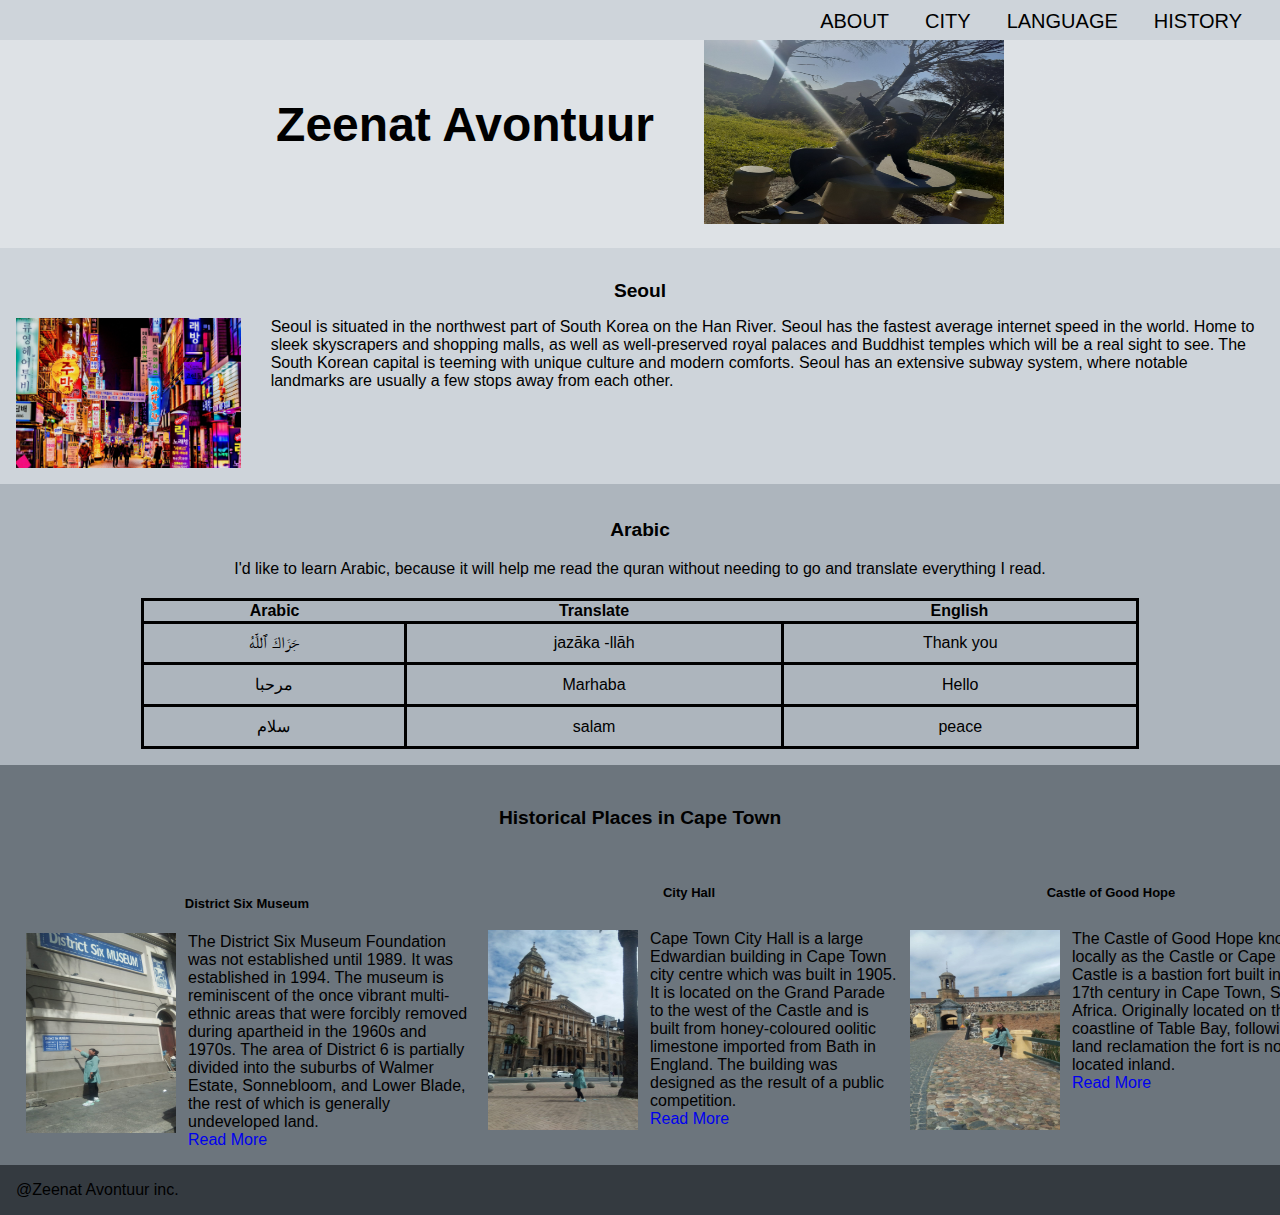
<file: index.html>
<!DOCTYPE html>
<html lang="en">

<head>
    <meta charset="UTF-8">
    <meta http-equiv="X-UA-Compatible" content="IE=edge">
    <meta name="viewport" content="width=device-width, initial-scale=1.0">
    <title>Zee Website</title>
    <link rel="stylesheet" href="styles.css">
</head>

<body>
    <div class="container">

        <div class="header">
            <nav>
            <ul class="menu">
                <li><a href="#about">About</a></li>
                <li><a href="#city">City</a></li>
                <li><a href="#language">Language</a></li>
                <li><a href="#Historic">History</a></li>
            </ul>
        </nav>
        </div>

        <div id="about" class="makespace">

        </div>
        <div class="head">
            <h1 class="myname">Zeenat Avontuur</h1>
            <img class="headimg" src="zee.jpg" alt="mountain">
        </div>

        <div id="city" class="makespace">

        </div>
        <div class="cityContent">
            <h2> Seoul </h2>
            <div class="flex1">
                <img class="image" src="seoul.jpg" alt="seoul">
                <div class="main clearfix">
                    Seoul is situated in the northwest part of South Korea on the Han River.
                    Seoul has the fastest average internet speed in the world.
                    Home to sleek skyscrapers and shopping malls, as well as well-preserved royal palaces and Buddhist
                    temples which will be a real sight to see.
                    The South Korean capital is teeming with unique culture and modern comforts.
                    Seoul has an extensive subway system, where notable landmarks are usually a few stops away from each
                    other.
                </div>
            </div>
        </div>

        <div id="language" class="language">
            <h3>Arabic</h3>
            <p>I'd like to learn Arabic, because it will help me read the quran without needing to go and translate
                everything I read.</p>
            <div class="table">
                <table>
                    <tr>
                        <th>Arabic</th>
                        <th> Translate </th>
                        <th> English </th>
                    </tr>
                    <tr>
                        <td> جَزَاكَ ٱللَّٰهُ </td>
                        <td> jazāka -llāh </td>
                        <td> Thank you </td>
                    </tr>
                    <tr>
                        <td> مرحبا </td>
                        <td> Marhaba </td>
                        <td> Hello </td>
                    </tr>
                    <tr>
                        <td> سلام </td>
                        <td> salam </td>
                        <td> peace </td>
                    </tr>
                </table>
            </div>
        </div>

        <div id="Historic" class="historic">
            <h4>Historical Places in Cape Town</h4>

            <div class="places historicContent">

                <div class="space place1">
                    <h5 class="place">District Six Museum</h5>
                    <div class="places flex2">
                        <img class="placeimg" src="District6.jpg" alt="district">
                        <div class="Wikipedia1">
                            The District Six Museum Foundation was not established until 1989.
                            It was established in 1994.
                            The museum is reminiscent of the once vibrant multi-ethnic areas that were forcibly removed
                            during apartheid in the 1960s and 1970s.
                            The area of ​​District 6 is partially divided into the suburbs of Walmer Estate, Sonnebloom,
                            and Lower Blade, the rest of which is generally undeveloped land.
                            <li><a href="https://en.wikipedia.org/wiki/District_Six_Museum">Read More</a></li>
                        </div>
                    </div>
                </div>

                <div class="place2">
                    <h6 class="place">City Hall</h6>
                    <div class="places flex3">
                        <img class="placeimg1" src="Cityhall.jpg" alt="cityhall">
                        <div class="Wikipedia2">
                            Cape Town City Hall is a large Edwardian building in Cape Town city centre which was built
                            in 1905.
                            It is located on the Grand Parade to the west of the Castle and is built from honey-coloured
                            oolitic limestone imported from Bath in England.
                            The building was designed as the result of a public competition.
                            <li><a href="https://en.wikipedia.org/wiki/Cape_Town_City_Hall">Read More</a></li>
                        </div>
                    </div>
                </div>

                <div class="place3">
                    <h6 class="place"> Castle of Good Hope</h6>
                    <div class="places flex2">
                        <img class="placeimg" src="Castle.jpg" alt="castle">
                        <div class="Wikipedia3">
                            The Castle of Good Hope known locally as the Castle or Cape Town Castle is a bastion fort
                            built in the 17th century in Cape Town, South Africa.
                            Originally located on the coastline of Table Bay, following land reclamation the fort is now
                            located inland.
                            <li><a href="https://en.wikipedia.org/wiki/Castle_of_Good_Hope">Read More</a></li>
                        </div>
                    </div>
                </div>
            </div>

        </div>

        <div class="footer">
            @Zeenat Avontuur inc.
        </div>

    </div>
</body>

</html>
</file>
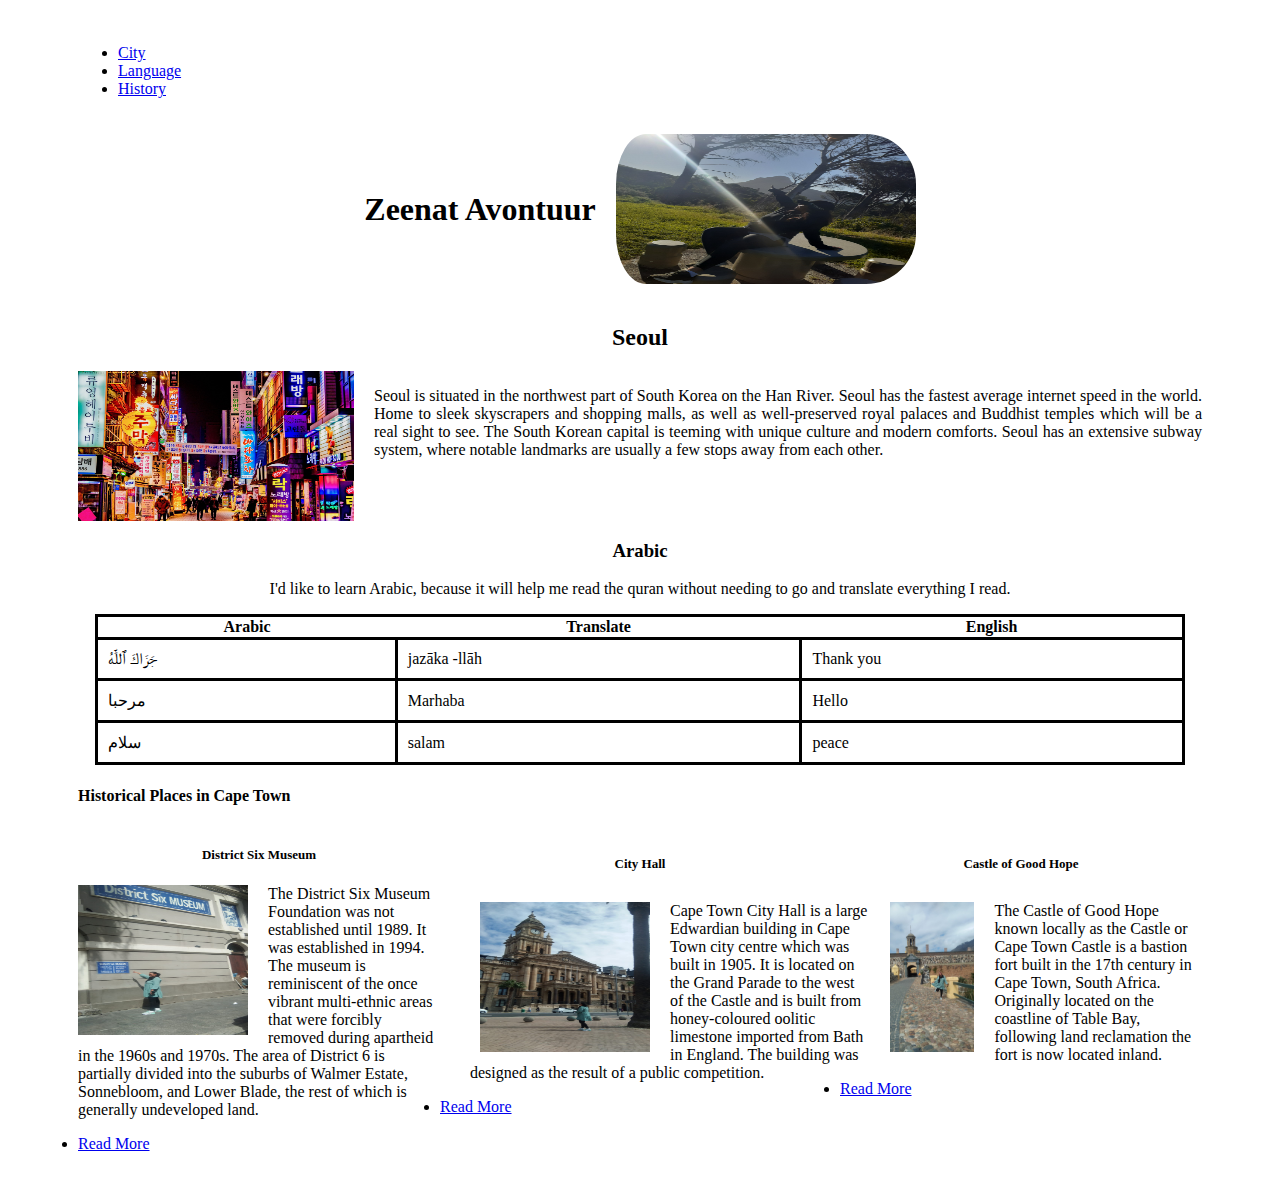
<file: Zeenat_grid.html>
<!DOCTYPE html>
<!-- saved from url=(0061)file:///home/zeenat/projects/simple_grid/my-webpage-grid.html -->
<html lang="en"><head><meta http-equiv="Content-Type" content="text/html; charset=UTF-8">
    
    <meta http-equiv="X-UA-Compatible" content="IE=edge">
    <meta name="viewport" content="width=device-width, initial-scale=1.0">
    <title>Zeenat_grid</title>
    <link rel="stylesheet" href="./Zeenat_grid_files/my-styles.css">
</head>

<body>

    <div class="container">

        <div class="row-1 header">
            <ul class="menu">
                <li><a href="file:///home/zeenat/projects/simple_grid/my-webpage-grid.html#city">City</a></li>
                <li><a href="file:///home/zeenat/projects/simple_grid/my-webpage-grid.html#language">Language</a></li>
                <li><a href="file:///home/zeenat/projects/simple_grid/my-webpage-grid.html#Historic">History</a></li>
            </ul>
        </div>

        <div class="row-2">
            <div class="col-12 head">
                <h1 class="myname">Zeenat Avontuur</h1>
                <img class="headimg" src="./Zeenat_grid_files/zee.jpg" alt="mountain">
            </div>

        </div>

        <div id="city" class="row-3 city1">
            <h2 class="heading1"> Seoul </h2>
            <div class="col-12 city">
                <img class="image" src="./Zeenat_grid_files/seoul.jpg" alt="seoul">
                <p>Seoul is situated in the northwest part of South Korea on the Han River.
                    Seoul has the fastest average internet speed in the world.
                    Home to sleek skyscrapers and shopping malls, as well as well-preserved royal palaces and Buddhist
                    temples which will be a real sight to see.
                    The South Korean capital is teeming with unique culture and modern comforts.
                    Seoul has an extensive subway system, where notable landmarks are usually a few stops away from each
                    other.</p>
            </div>
        </div>

        <div id="language" class="row-4">
            <div class="col-12 language">
                <h3 class="heading2">Arabic</h3>
                <p>I'd like to learn Arabic, because it will help me read the quran without needing to go and translate
                    everything I read.</p>
                <div class="table">
                    <table>
                        <tbody><tr>
                            <th>Arabic</th>
                            <th> Translate </th>
                            <th> English </th>
                        </tr>
                        <tr>
                            <td> جَزَاكَ ٱللَّٰهُ </td>
                            <td> jazāka -llāh </td>
                            <td> Thank you </td>
                        </tr>
                        <tr>
                            <td> مرحبا </td>
                            <td> Marhaba </td>
                            <td> Hello </td>
                        </tr>
                        <tr>
                            <td> سلام </td>
                            <td> salam </td>
                            <td> peace </td>
                        </tr>
                    </tbody></table>
                </div>
            </div>

        </div>

        <div id="historic" class="row-5">
            <div class="col-12">
                <h4>Historical Places in Cape Town</h4>

                <div class="places historicContent">

                    <div class=" place col-4">
                        <h5>District Six Museum</h5>
                        <img class="placeimg" src="./Zeenat_grid_files/District6.jpg" alt="district">
                        <p> The District Six Museum Foundation was not established until 1989.
                            It was established in 1994.
                            The museum is reminiscent of the once vibrant multi-ethnic areas that were forcibly removed
                            during apartheid in the 1960s and 1970s.
                            The area of ​​District 6 is partially divided into the suburbs of Walmer Estate, Sonnebloom,
                            and Lower Blade, the rest of which is generally undeveloped land.</p>
                        <li><a href="https://en.wikipedia.org/wiki/District_Six_Museum">Read More</a></li>
                    </div>

                    <div class="col-4 place1">
                        <h6>City Hall</h6>
                        <img class="placeimg1" src="./Zeenat_grid_files/Cityhall.jpg" alt="cityhall">
                        <p>Cape Town City Hall is a large Edwardian building in Cape Town city centre which was built
                            in 1905.
                            It is located on the Grand Parade to the west of the Castle and is built from honey-coloured
                            oolitic limestone imported from Bath in England.
                            The building was designed as the result of a public competition.</p>
                        <li><a href="https://en.wikipedia.org/wiki/Cape_Town_City_Hall">Read More</a></li>
                    </div>

                    <div class="place2 col-4">
                        <h6> Castle of Good Hope</h6>
                        <img class="placeimg" src="./Zeenat_grid_files/Castle.jpg" alt="castle">
                        <p> The Castle of Good Hope known locally as the Castle or Cape Town Castle is a bastion fort
                            built in the 17th century in Cape Town, South Africa.
                            Originally located on the coastline of Table Bay, following land reclamation the fort is now
                            located inland.
                            </p><li><a href="https://en.wikipedia.org/wiki/Castle_of_Good_Hope">Read More</a></li>

                        <p></p>
                    </div>

                </div>

            </div>
        </div>

    </div>


</body></html>
</file>
<file: styles.css>
body {
     font-family: arial;
     margin: 0px;
}


 /* .header{
  background-color: #CED4DA;
  padding: 10px;
  position: fixed;
}

.menu li {
    list-style-type: none;
    width: 485px ;
} */

* {
/* padding: 0;
margin: 0; */
text-decoration: none;
list-style: none;
box-sizing: border-box;
}

nav{
    background: #CED4DA;
    height: 40px;
    width: 100%;
    position: fixed;
}

nav ul{
    float: right;
    margin-right: 20px;
    justify-content: center;
}

nav ul li{
    display: inline-block;
    line-height: 10px;
    margin: 0 5px;
}

nav ul li a{
color: black;
font-size: 20px;
text-transform: uppercase;
padding: 7px 13px;
border-radius: 30px;
}

a.active, a:hover{
    background: azure;
    transition: .10s;
}

.head {
    background-color: #DEE2E6;
    padding: 1em;
    display: flex;
    justify-content: center;
    align-items: center;
    font-size: x-large;
}

.myname{
    margin-right: 50px;
    font-family: 'Trebuchet MS', 'Lucida Sans Unicode', 'Lucida Grande', 'Lucida Sans', Arial, sans-serif;
}

.headimg {
    width: 300px;
    height: 200px;
}

.cityContent {
    padding: 1em;
    background-color: #CED4DA;
}

h2, h3, h4{
    font-size: larger;
}

h2, h3, h4, h5, h6{
    text-align: center;
}

.flex1 {
    display: flex;
}

.image {
    width: 300px;
    height: 150px;
    margin-right: 30px;
    
}

.clearfix {
    overflow: auto;
    zoom: 1;
  }

  .language{
      padding: 1em;
      background-color: #ADB5BD;
      text-align: center;
  }

  table{
      border-collapse: collapse;
      padding: 50px;
      width: 80%;
      margin-top: 20px;
      margin-left: auto;
      margin-right: auto;
  }

  td , tr {
      border: solid;
      padding: 10px;
      text-align: center;
  }

  .historic{
      padding: 1em;
      background-color: #6C757D;
  }


h5, h6, h6{
    font-size: small;
}

.space{
    margin-top: 20px;
}

.placeimg {
    width: 150px;
    height: 200px;
    margin-right: 12px;
    margin-left: 10px;
}

.placeimg1 {
    width: 150px;
    height: 200px;
    margin-right: 12px;
    margin-left: 10px;
}



  @media(min-width:960px){

    .menu {
        display: flex;
    }

    .places{
        display: flex;
    }

    .Wikipedia1{
        width: 290px;
    }
    
    .Wikipedia2{
        width: 250px;
    }
    
    .Wikipedia3{
        width: 250px;
    }

}

@media screen and (max-width: 688px) {
    
.body{
    background-color: darkcyan;
}

.flex1{
    flex-direction: column;
}

    .image {
        margin-bottom: 30px;
        place-items: centre;
    }
   

.placeimg{
    float: right;
    margin-right: 30px;
    width: 90px;
    height: 100px;
}

.placeimg1{
    float: left;
    width: 100px;
    height: 100px;
}

.language{
    place-items: center;
}

.table {
    width: 90%;
}

.head{
    flex-direction: column;
}

.myname{
    text-align: center;
    font-size: larger;
}

.image{
    align-self: center;
    margin-left: 20px;
}

nav ul li a{
    font-size: smaller;
    padding: 4px ;
}

nav{
    height: 10px;
    padding-bottom: 40px;
}

}

.footer {
    background-color: #343A40;
    padding: 1em;
}
</file>
<file: Zeenat_grid_files/my-styles.css>
.container{
    margin-left: 50px;
    margin-right: 50px;
    padding: 20px;
}

.headimg{
    width: 300px;
    height: 150px;
    padding-left: 20px;
    border-radius: 50px;
}

.head{
    display: flex;
    padding: 20px;
    align-items: center;
    justify-content: center;
}

.image{
    width: 300px;
    height: 150px;
}

.heading1{
    text-align: center;
}

.city{
    display: flex;
}

.city p{
   padding-left: 20px;
   text-align: justify;
   width: 900px;
}

.heading2{
    text-align: center;
}

.language p{
    text-align: center;
}

table{
    border-collapse: collapse;
    width: 97%;
    align-content: center;
    margin-left: auto;
    margin-right: auto;

}

td , tr {
    border: solid;
    padding: 10px;
}

.placeimg{
    width: 170px;
    height: 150px;
}

.placeimg1{
    width: 170px;
    height: 150px;
}

.placeimg{
    float: left;
}

.placeimg1{
    float: left;
}

h5, h6 {
    font-size: small;
    text-align: center;
}

.col-4{
    width: 400px;
}

.placeimg{
    margin-right:  20px;
}

.placeimg1{
    
    margin-left: 40px;
    padding-right: 20px;
    
}

.place1 p {
margin-left: 30px;
width: 400px;
}
.place2 img{
margin-left: 50px;
width:max-content;
}
@media(min-width:960px){

    .places{
        display: flex;
    }
    
}

@media screen and (max-width: 688px) {
    
    .container{
        background-color: darkcyan;
     }

     .head{
         flex-direction: column;
     }

     .image{
        align-self: center;
     }

     .city{
        flex-direction: column;
    }

    .city p{
        padding-left: 20px;
        text-align: justify;
        width: 400px;
     }

     table{
         align-self: center;
     }

     .placeimg{
        float: right;
    }

    .placeimg1{
        float: left;
    }
}
</file>
